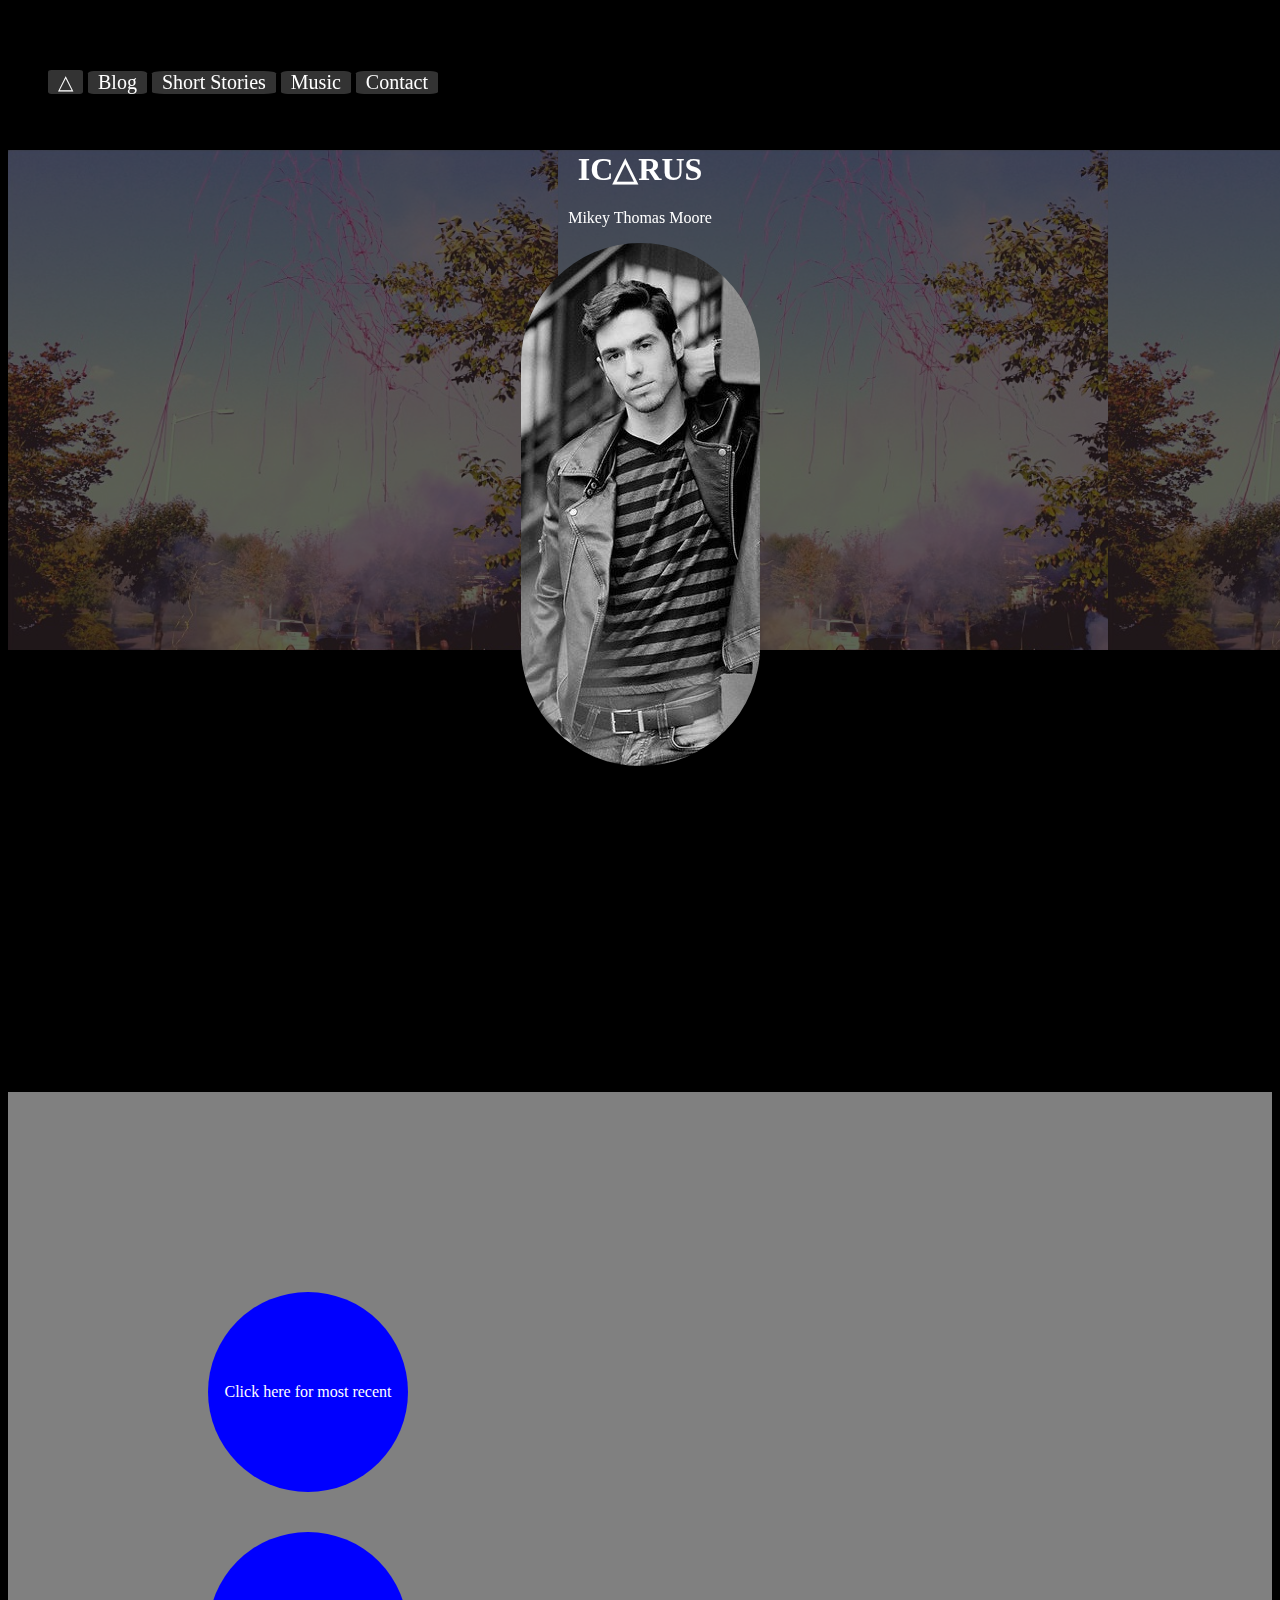
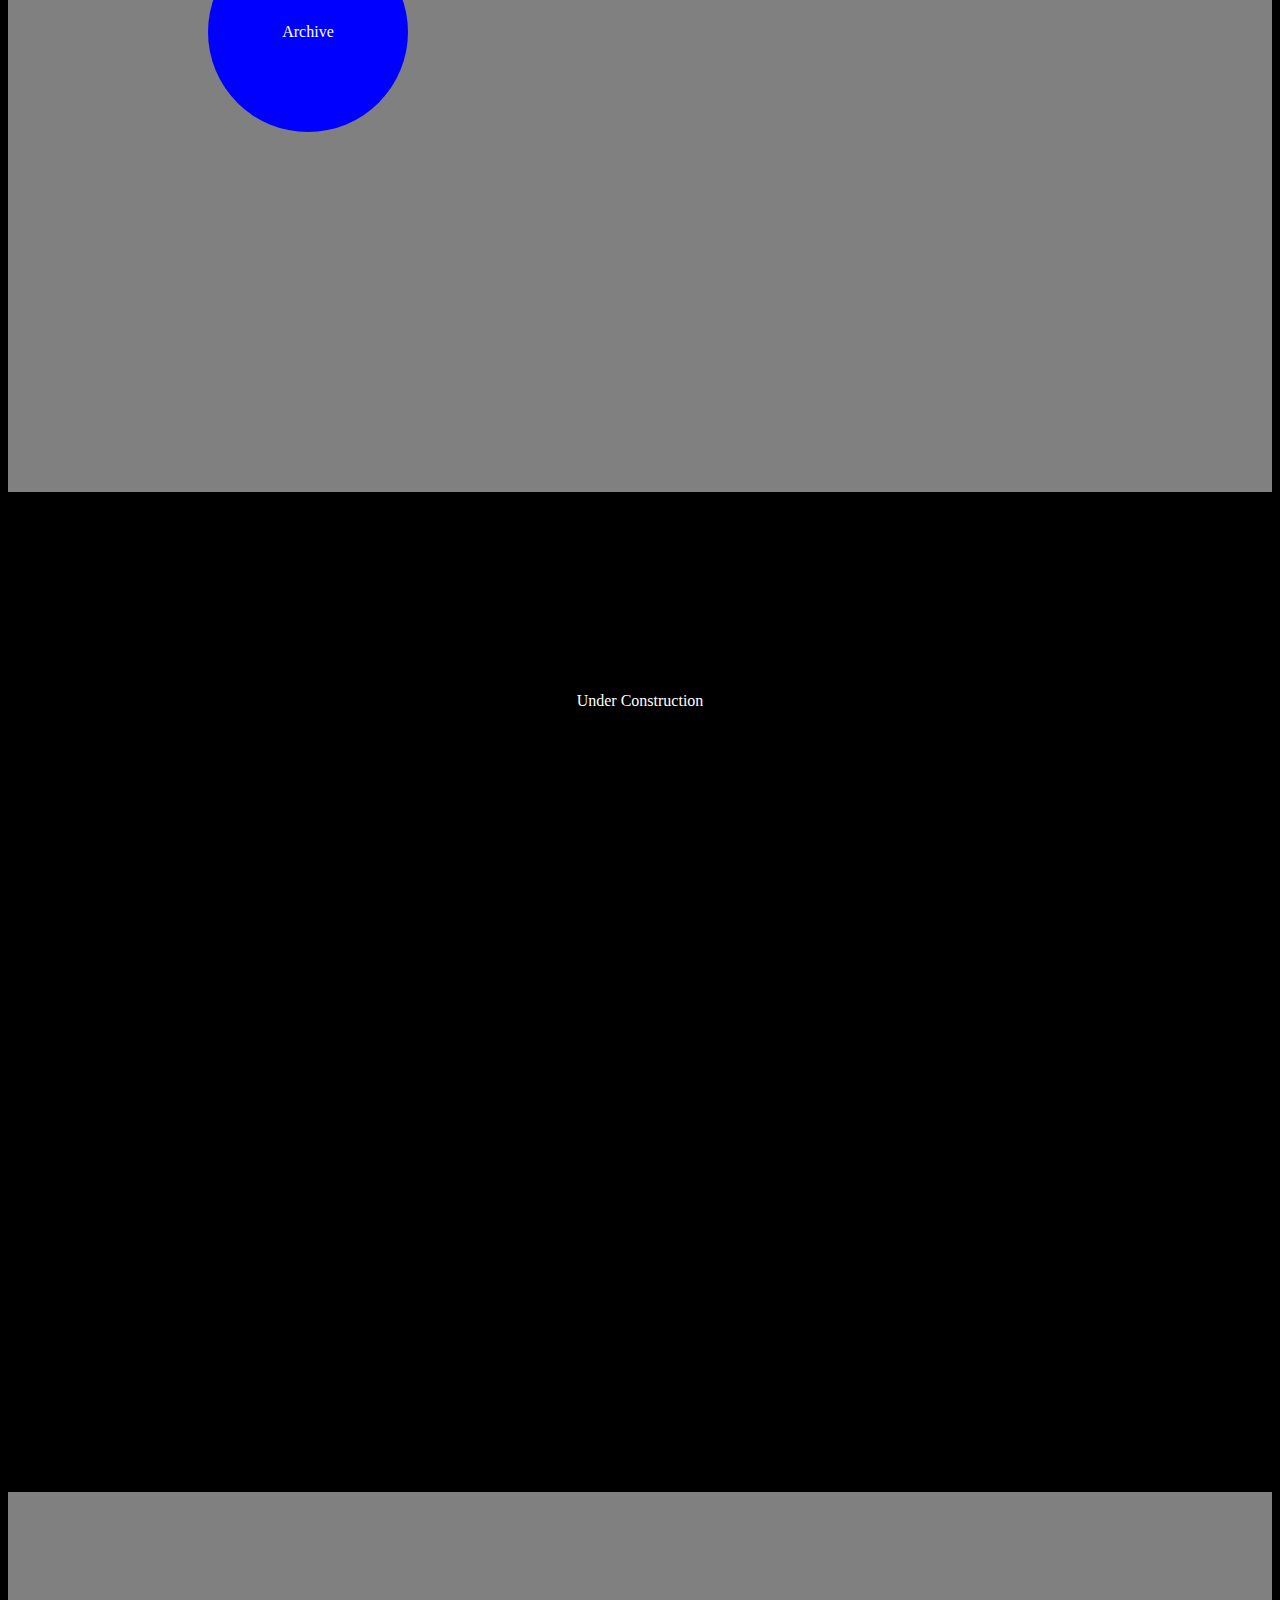
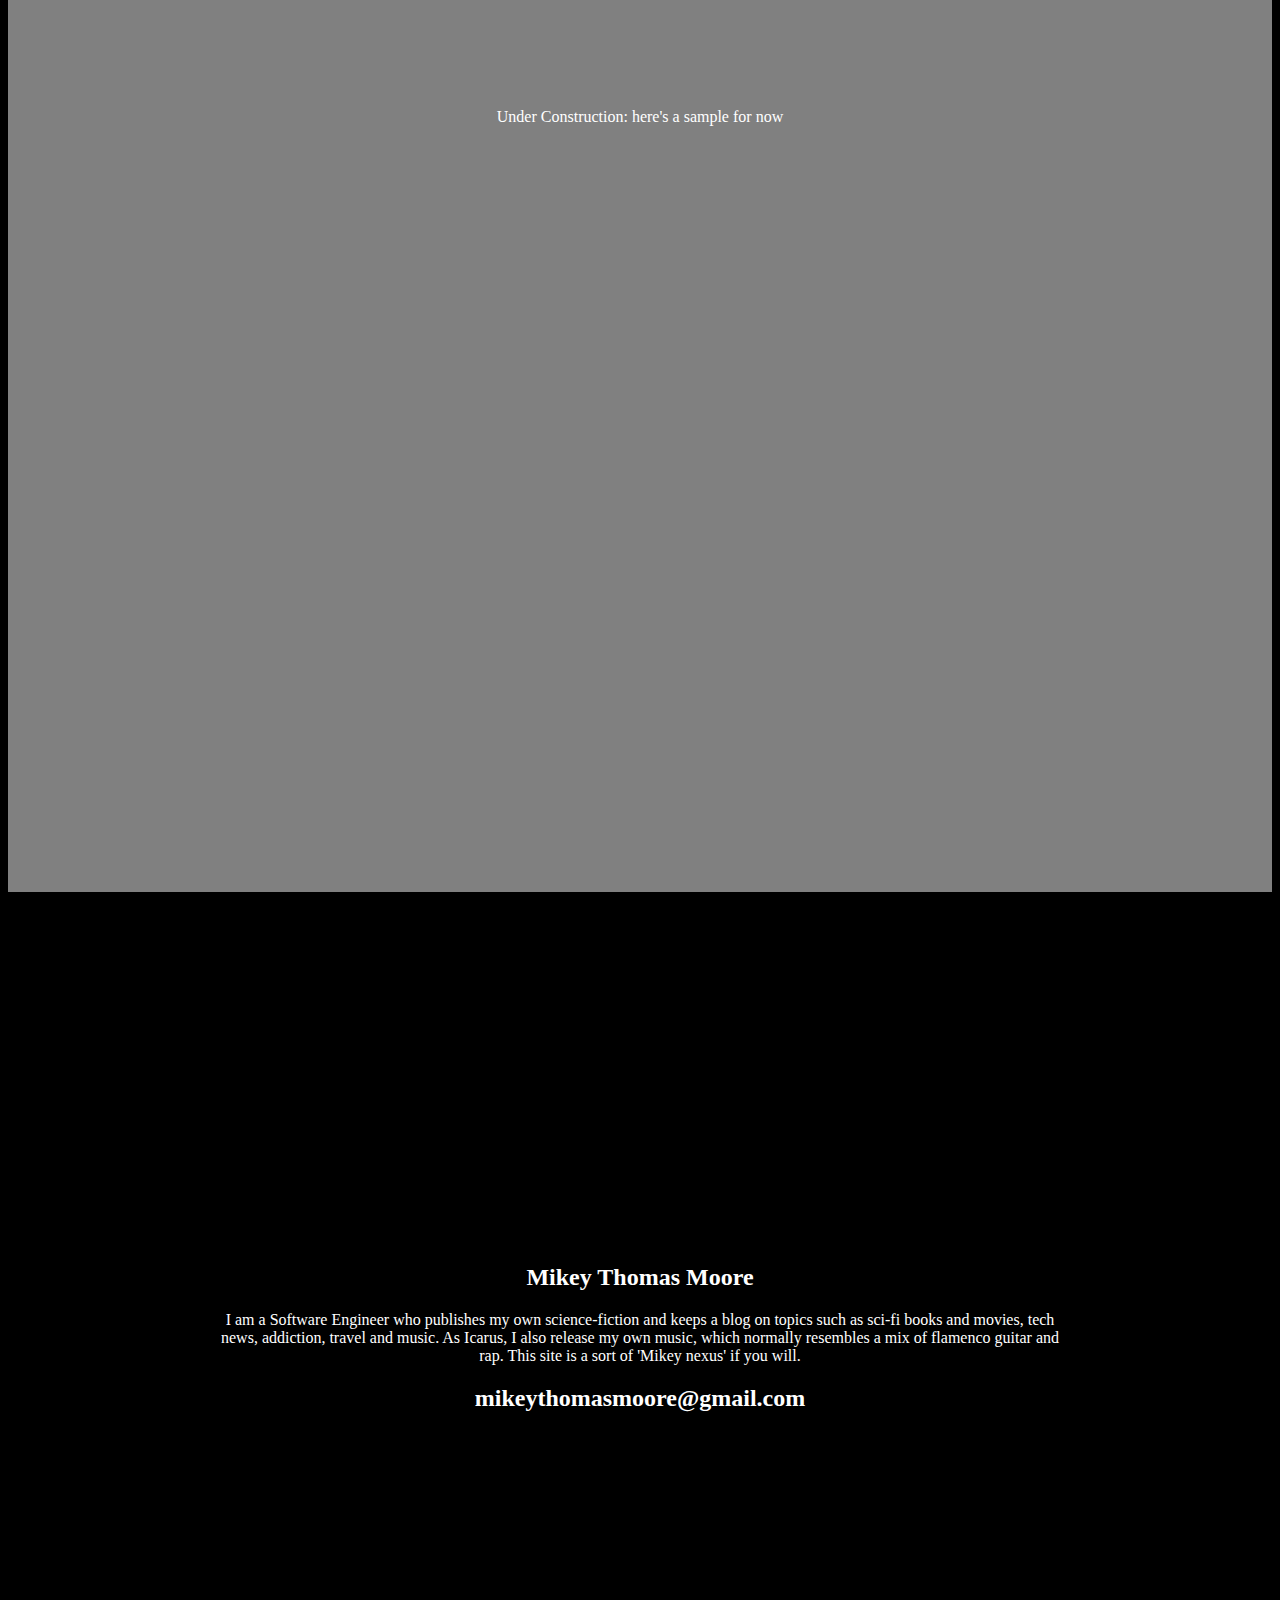
<file: app/views/index.html>
<!DOCTYPE html>
<html lang="eng">

<head>
  <link rel="stylesheet" type="text/css" href="../assets/css/index.css" />
  <script src="https://ajax.googleapis.com/ajax/libs/jquery/3.1.1/jquery.min.js"></script>
  <script type='text/javascript' src='../assets/js/script.js'></script>
  <title>IC&#9651RUS</title>
</head>

<body>

  <!-- navigation -->
  <div class="menu">
    <nav>
      <ul>
        <li>
          <a href="index.html">&#9651</a>
        </li>
        <li>
          <a href="#blog">Blog</a>
        </li>
        <li>
          <a href="#stories">Short Stories</a>
        </li>
        <li>
          <a href="#music">Music</a>
        </li>
        <li>
          <a href="#about">Contact</a>
        </li>
        <!-- Add these in as site grows 12/3/16 -->
        <!-- <li>
        <a href="#videos">Videos</a>
      </li> -->
      <!-- <li>
      <a href="#projects">Developer Projects</a>
    </li> -->
  </ul>
</nav>
</div>

  <header>
    <div id="background-splash">
    </div>
    <div class="firstimpressions">
      <h1>IC&#9651RUS</h1>
      <p>Mikey Thomas Moore</p>
      <img src="../assets/imgs/tempheadshot.jpg" />
    </div>
  </header>


  <!-- <div class="break"></div> -->

  <p>&nbsp;</p><p>&nbsp;</p><p>&nbsp;</p><p>&nbsp;</p><p>&nbsp;</p><p>&nbsp;</p><p>&nbsp;</p><p>&nbsp;</p><p>&nbsp;</p>

<!-- Blog section -->
    <section id="blog" class="grey">
      <div class="blg-circle">
        <a href="blog/archive/mostrecent.html.erb">Click here for most recent</a>
      </div>

      <div class="blg-circle">
        <a href="blog/index.html.erb">Archive</a>
      </div>

    </section>

  <section id="stories" class="black">
    <a href="stories/index.html">Under Construction</a>
  </section>

  <section id="music" class="grey">
    <p>Under Construction: here's a sample for now</p>
    <iframe style="border: 0; width: 100%; height: 120px;" src="https://bandcamp.com/EmbeddedPlayer/track=3771942768/size=large/bgcol=ffffff/linkcol=e99708/tracklist=false/artwork=small/transparent=true/" seamless><a href="http://mckenze.bandcamp.com/track/wide-awake">Wide Awake by Icarus Kid</a></iframe>
  </section>

  <p>&nbsp;</p><p>&nbsp;</p><p>&nbsp;</p><p>&nbsp;</p>

  <!-- About section -->
    <section id="about">
      <div id="bio" class="black">
        <h2>Mikey Thomas Moore</h2>
        <p>I am a Software Engineer who publishes my own science-fiction and keeps a blog on topics such as sci-fi books and movies, tech news, addiction, travel and music. As Icarus, I also release my own music, which normally resembles a mix of flamenco guitar and rap.  This site is a sort of 'Mikey nexus' if you will.</p>
        <h2>mikeythomasmoore@gmail.com</h2>
      </div>
    </section>

  <!-- Contact section -->
    <section id="contact">
    </section>

</body>

</html>
</file>
<file: app/assets/css/index.css>
body {
  background-color: black;
  color:white;
}

ul {
  list-style-type:none;
}

a {
  color:white;
  text-decoration:none;
}

.menu a{
  padding:0 10px 0 10px;
}

.menu {
  float:right;
  position:fixed;
  font-size:20px;
  margin:-100px 0 0 0;
}

.menu nav ul li{
  display:inline-block;
  background-color:#333333;
  border-radius:10%;
}

#background-splash {
  background-image:url("../imgs/tempbackground.png");
  height:500px;
  width:100%;
  margin:0;
  padding:0;
  position:absolute;
  opacity:.4;
}

.active {
  color:red;
}

/*.break {
  clear:both;
}*/

.firstimpressions {
  margin-top:150px;
  margin-left:auto;
  margin-right:auto;
  width: 16em;
  text-align:center;
  position:relative;
  /*border:solid 1px red;*/
}

.firstimpressions img {
  border-radius:140px;
}


.grey {
  background-color:grey;
  height: 600px;
  margin:0;
  /*padding:0;*/
  text-align:center;
  padding:200px;
}

.black {
  background-color:black;
  height: 600px;
  margin:0;
  /*padding:0;*/
  text-align:center;
  padding:200px;
}

.blg-circle {
  background-color:blue;
  width:200px;
  height:200px;
  border-radius:200px;
  line-height:200px;
  vertical-align:middle;
  margin-bottom:40px;
}
</file>
